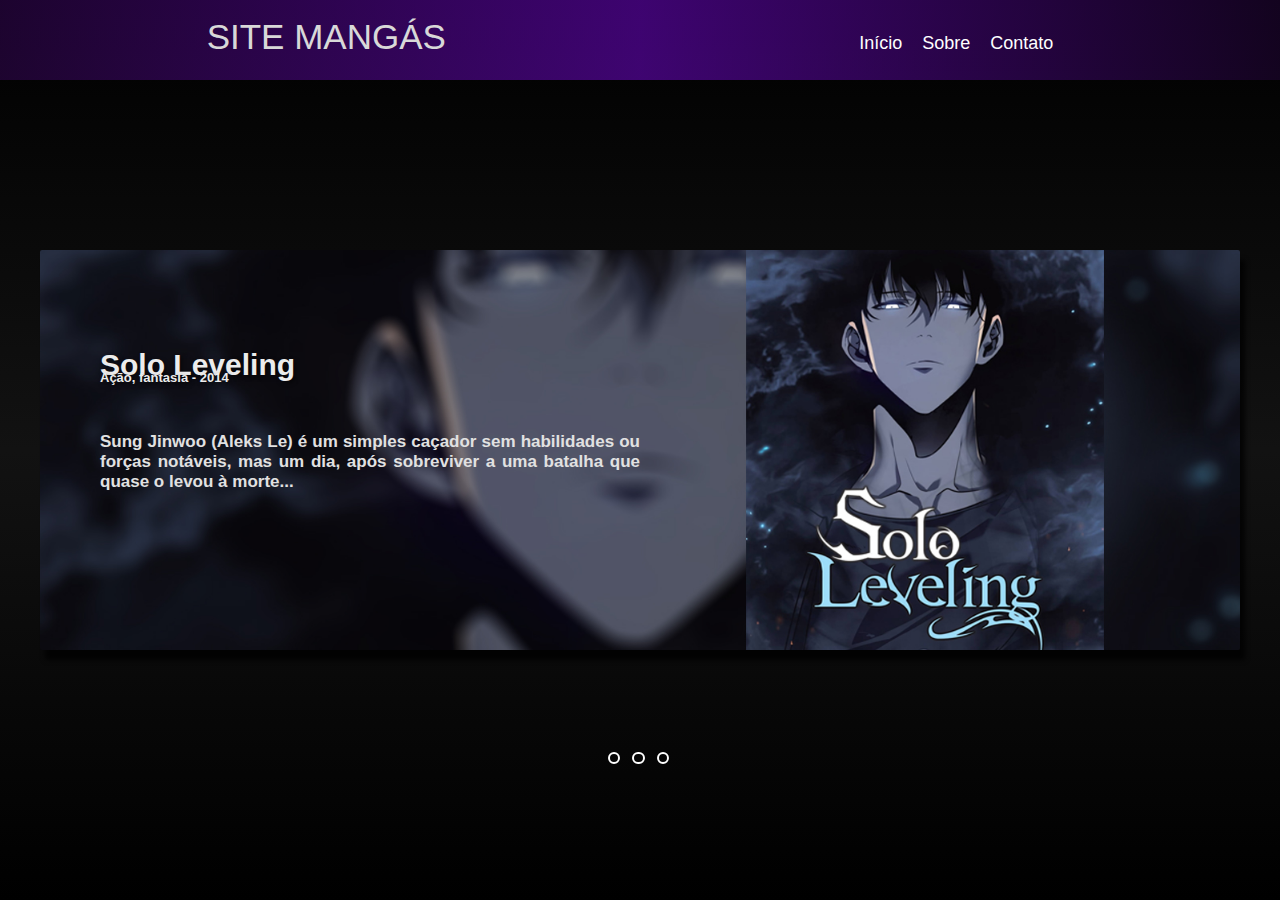
<file: index.html>
<!DOCTYPE html>
<html lang="pt-BR">

<head>
    <meta charset="UTF-8">
    <meta http-equiv="X-UA-Compatible" content="IE=edge">
    <meta name="viewport" content="width=device-width, initial-scale=1.0">

    <title>Site livros</title>

    <style>
        body {
            margin: 0;
            padding: 0;
            box-sizing: border-box;
            height: 100vh;
            width: 100vw;
            background-image: linear-gradient(Black, rgb(18, 18, 18), Black);
            font-family: 'Lucida Sans', 'Lucida Sans Regular', 'Lucida Grande', 'Lucida Sans Unicode', Geneva, Verdana, sans-serif
        }

        .content {
            height: 400px;
            width: 1200px;
            border-radius: 2px;
            overflow: hidden;
            position: absolute;
            top: 50%;
            left: 50%;
            transform: translate(-50%, -50%);
            box-shadow: 5px 10px 5px 0px rgba(0, 0, 0, 0.75);
        }

        .content .slide img {
            height: 100%;
            width: 100%;
        }

        .content .slide .text {
            position: absolute;
            top: 50%;
            left: 50%;
            transform: translate(-50%, -50%);
            color: white;
            font-size: 24px;
            font-weight: bold;
            text-align: center;
        }

        .navegation {
            display: flex;
        }

        .navigation-radio {
            position: absolute;
            bottom: 130px;
            left: 47%;
            display: flex;
        }

        .bar {
            width: 8.5px;
            height: 8.5px;
            border: 2px solid rgb(255, 255, 255);
            margin: 6px;
            border-radius: 15px;
            cursor: pointer;
            transform: .5s ease;
        }

        .bar:hover {
            background-color: #5c049c;
        }

        input {
            display: none;
        }

        .slides {
            display: flex;
            width: 500%;
            height: 100%;
        }

        .slide {
            width: 20%;
            transition: .6s;
            position: relative;
        }

        #slide1:checked~.s1 {
            margin-left: 0;
        }

        #slide2:checked~.s1 {
            margin-left: -20%;
        }

        #slide3:checked~.s1 {
            margin-left: -40%;
        }

        #slide4:checked~.s1 {
            margin-left: -60%;
        }

        #slide5:checked~.s1 {
            margin-left: -80%;
        }


        .text-overlay {
            position: absolute;
            top: 50%;
            left: 5%;
            transform: translateY(-300%);
            color: rgb(236, 236, 236);
            font-size: 30px;
            font-weight: bold;
            text-align: left;
            text-shadow: 2px 2px 4px rgba(0, 0, 0, 0.6);
        }

        .sinopse-overlay {
            position: absolute;
            top: 50%;
            left: 5%;
            width: 45%;
            transform: translateY(-30%);
            color: rgb(225, 225, 225);
            font-size: 17px;
            font-weight: bold;
            text-align: left;
            text-align: justify;
        }

        .logo {
            font-size: 35px;
            color: rgb(216, 216, 216);
            font-family: "Arial Black", sans-serif;
            line-height: 80px;
            width: 100%;
            display: flex;
            justify-content: space-around;
            white-space: nowrap;
        }

        .genero-overlay {
            position: absolute;
            top: calc(50% - 80px);
            left: 5%;
            color: rgb(236, 236, 236);
            font-size: 13px;
            font-weight: bold;
            text-align: left;
            text-shadow: 2px 2px 4px rgba(0, 0, 0, 0.6);
        }

        header {
            display: flex;
            align-items: center;
            justify-content: space-between;
            background: linear-gradient(to right, #290543b1, #5905a2b0, #190429c1);
            height: 80px;
        }

        .navigation ul {
            display: flex;
            list-style: none;
            margin: 0;
            padding: 0;
        }

        .navigation ul li {
            margin-right: 20px;
        }

        .navigation ul li a {
            text-decoration: none;
            color: #fff;
            font-size: 18px;
        }

        .navigation ul li a:hover {
            text-decoration: underline;
        }
    </style>

</head>

<body>

    <header>
        <div class="logo">
            SITE MANGÁS
            <nav class="navigation">
                <ul>
                    <li><a href="#">Início</a></li>
                    <li><a href="#">Sobre</a></li>
                    <li><a href="#">Contato</a></li>
                </ul>
            </nav>
        </div>
    </header>

    <div class="content">

        <div class="slides">

            <input class="input" type="radio" name="slide" id="slide1" checked>
            <input class="input" type="radio" name="slide" id="slide2">
            <input class="input" type="radio" name="slide" id="slide3">


            <div class="slide s1">
                <div class="text-overlay">Solo Leveling</div>

                <div class="genero-overlay">Ação, fantasia - 2014</div>

                <div class="sinopse-overlay">Sung Jinwoo (Aleks Le) é um simples caçador sem habilidades ou
                    forças notáveis, mas um dia, após sobreviver a uma batalha que quase o levou à morte...</div>

                <a href="solo-leveling.html">
                    <img src="./img/1.jpg" alt="">
                </a>

            </div>

            <div class="slide">
                <div class="text-overlay">The Beggining after the end</div>

                <div class="genero-overlay">Ação, Aventura - 2018</div>

                <div class="sinopse-overlay">O rei Gray é um governante notável com um reinado próspero, mas,
                    no entanto... a opulência e o sucesso não podem enterrar o vazio e a solidão...</div>

                <a href="the-beggining-after-the-end.html">
                    <img src="./img/2.jpg" alt="">
                </a>

            </div>

            <div class="slide">
                <div class="text-overlay">The God of High School</div>

                <div class="genero-overlay">Ação, Comédia - 2011</div>

                <div class="sinopse-overlay">Enquanto uma ilha desaparece pela metade da face do planeta,
                    uma organização misteriosa está enviando convites para cada lutador habilidoso da Terra
                    para participarem de um torneio...</div>

                <a href="the-god-of-high-school.html">
                    <img src="./img/3.jpg" alt="">
                </a>

            </div>

        </div>
    </div>

    <div class="navigation-radio">

        <label class="bar" for="slide1"></label>
        <label class="bar" for="slide2"></label>
        <label class="bar" for="slide3"></label>

    </div>


    <script src="./script.js"></script>
</body>

</html>
</file>
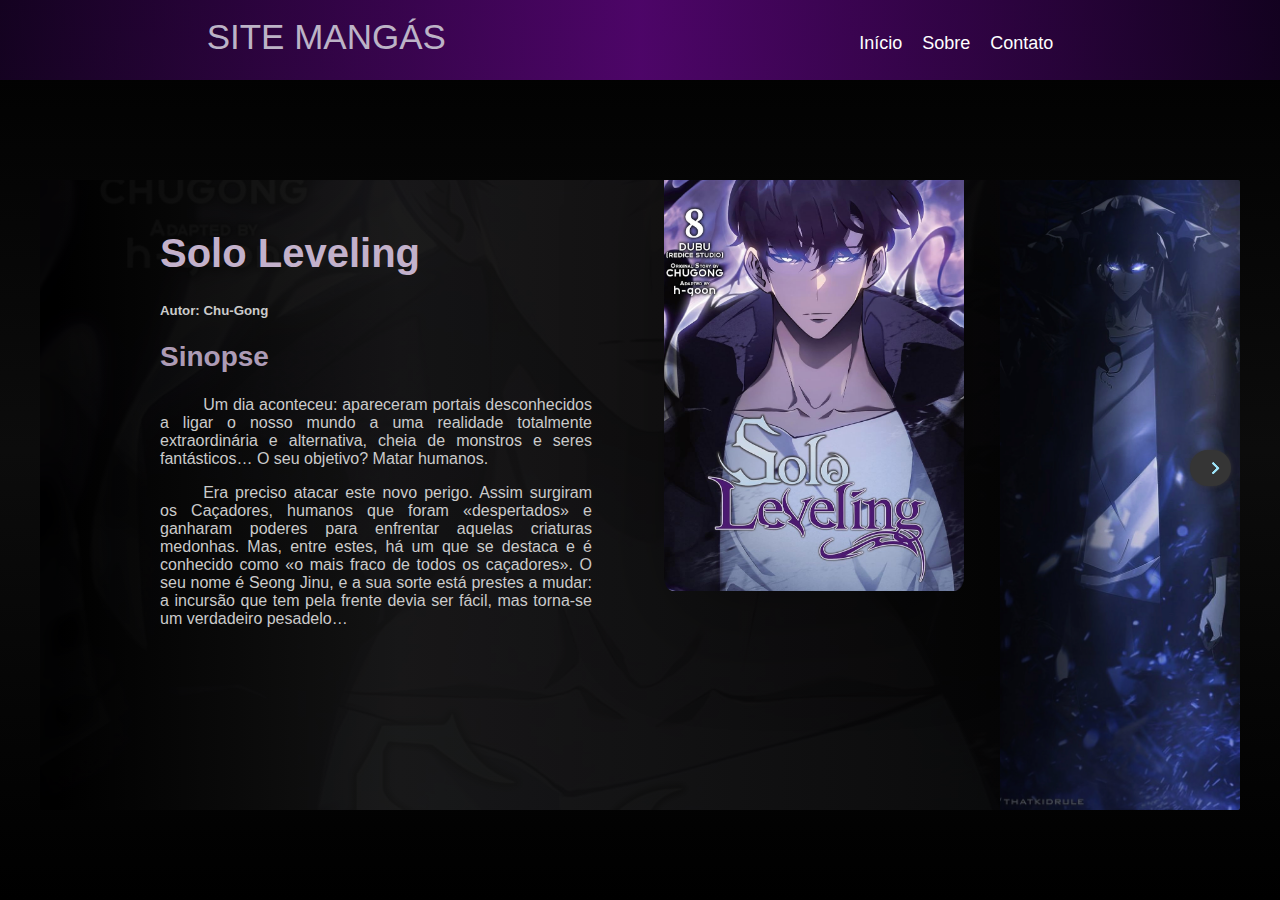
<file: solo-leveling.html>
<!DOCTYPE html>
<html lang="pt-BR">

<head>
    <meta charset="UTF-8">
    <meta http-equiv="X-UA-Compatible" content="IE=edge">
    <meta name="viewport" content="width=device-width, initial-scale=1.0">
    <link rel="stylesheet" href="css/styles1.css">

    <title>Solo Leveling</title>

</head>

<body>

    <header>
        <div class="logo">
            <a class="site-manga" href="index.html">SITE MANGÁS</a>
            <nav class="navigation">
              <ul>
                  <li><a href="#">Início</a></li>
                  <li><a href="#">Sobre</a></li>
                  <li><a href="#">Contato</a></li>
              </ul>
          </nav>
        </div>
    </header>

    <div class="content">

        <img id="imagem-fundo" src="img/Solo.jpg" alt="Background Image">
        
        <div class="informations">
            <h1>Solo Leveling</h1>
            <h5> Autor: Chu-Gong</h5>
            <h2>Sinopse</h2>
            <p>Um dia aconteceu: apareceram portais desconhecidos a ligar o nosso mundo a uma realidade totalmente extraordinária e alternativa, cheia de monstros e seres fantásticos… O seu objetivo? Matar humanos.</p>
            <p>Era preciso atacar este novo perigo. Assim surgiram os Caçadores, humanos que foram «despertados» e ganharam poderes para enfrentar aquelas criaturas medonhas. Mas, entre estes, há um que se destaca e é conhecido como «o mais fraco de todos os caçadores». O seu nome é Seong Jinu, e a sua sorte está prestes a mudar: a incursão que tem pela frente devia ser fácil, mas torna-se um verdadeiro pesadelo…</p>
        </div>

        <div class="card">

            <div class="img-box">
                <img src="img/Solo.jpg">
            </div>

            <div class="content-2">
                <h2>Solo Leveling</h2>
            </div>
        </div>

        <aside><img src="img/Solo-Banner.jpg" alt=""></aside>

    </div>
    
    <div class="btn-conteiner">
        <a href="the-beggining-after-the-end.html" class="btn-content">
          <span class="icon-arrow">
            <svg
              xmlns:xlink="http://www.w3.org/1999/xlink"
              xmlns="http://www.w3.org/2000/svg"
              version="1.1"
              viewBox="0 0 66 43"
              height="30px"
              width="30px"
            >
              <g
                fill-rule="evenodd"
                fill="none"
                stroke-width="1"
                stroke="none"
                id="arrow"
              >
                <path
                  fill="#9ee5fa"
                  d="M40.1543933,3.89485454 L43.9763149,0.139296592 C44.1708311,-0.0518420739 44.4826329,-0.0518571125 44.6771675,0.139262789 L65.6916134,20.7848311 C66.0855801,21.1718824 66.0911863,21.8050225 65.704135,22.1989893 C65.7000188,22.2031791 65.6958657,22.2073326 65.6916762,22.2114492 L44.677098,42.8607841 C44.4825957,43.0519059 44.1708242,43.0519358 43.9762853,42.8608513 L40.1545186,39.1069479 C39.9575152,38.9134427 39.9546793,38.5968729 40.1481845,38.3998695 C40.1502893,38.3977268 40.1524132,38.395603 40.1545562,38.3934985 L56.9937789,21.8567812 C57.1908028,21.6632968 57.193672,21.3467273 57.0001876,21.1497035 C56.9980647,21.1475418 56.9959223,21.1453995 56.9937605,21.1432767 L40.1545208,4.60825197 C39.9574869,4.41477773 39.9546013,4.09820839 40.1480756,3.90117456 C40.1501626,3.89904911 40.1522686,3.89694235 40.1543933,3.89485454 Z"
                  id="arrow-icon-one"
                ></path>
                <path
                  fill="#9ee5fa"
                  d="M20.1543933,3.89485454 L23.9763149,0.139296592 C24.1708311,-0.0518420739 24.4826329,-0.0518571125 24.6771675,0.139262789 L45.6916134,20.7848311 C46.0855801,21.1718824 46.0911863,21.8050225 45.704135,22.1989893 C45.7000188,22.2031791 45.6958657,22.2073326 45.6916762,22.2114492 L24.677098,42.8607841 C24.4825957,43.0519059 24.1708242,43.0519358 23.9762853,42.8608513 L20.1545186,39.1069479 C19.9575152,38.9134427 19.9546793,38.5968729 20.1481845,38.3998695 C20.1502893,38.3977268 20.1524132,38.395603 20.1545562,38.3934985 L36.9937789,21.8567812 C37.1908028,21.6632968 37.193672,21.3467273 37.0001876,21.1497035 C36.9980647,21.1475418 36.9959223,21.1453995 36.9937605,21.1432767 L20.1545208,4.60825197 C19.9574869,4.41477773 19.9546013,4.09820839 20.1480756,3.90117456 C20.1501626,3.89904911 20.1522686,3.89694235 20.1543933,3.89485454 Z"
                  id="arrow-icon-two"
                ></path>
                <path
                  fill="#9ee5fa"
                  d="M0.154393339,3.89485454 L3.97631488,0.139296592 C4.17083111,-0.0518420739 4.48263286,-0.0518571125 4.67716753,0.139262789 L25.6916134,20.7848311 C26.0855801,21.1718824 26.0911863,21.8050225 25.704135,22.1989893 C25.7000188,22.2031791 25.6958657,22.2073326 25.6916762,22.2114492 L4.67709797,42.8607841 C4.48259567,43.0519059 4.17082418,43.0519358 3.97628526,42.8608513 L0.154518591,39.1069479 C-0.0424848215,38.9134427 -0.0453206733,38.5968729 0.148184538,38.3998695 C0.150289256,38.3977268 0.152413239,38.395603 0.154556228,38.3934985 L16.9937789,21.8567812 C17.1908028,21.6632968 17.193672,21.3467273 17.0001876,21.1497035 C16.9980647,21.1475418 16.9959223,21.1453995 16.9937605,21.1432767 L0.15452076,4.60825197 C-0.0425130651,4.41477773 -0.0453986756,4.09820839 0.148075568,3.90117456 C0.150162624,3.89904911 0.152268631,3.89694235 0.154393339,3.89485454 Z"
                  id="arrow-icon-three"
                ></path>
              </g>
            </svg>
          </span>
        </a>
      </div>
      

</body>

</html>
</file>
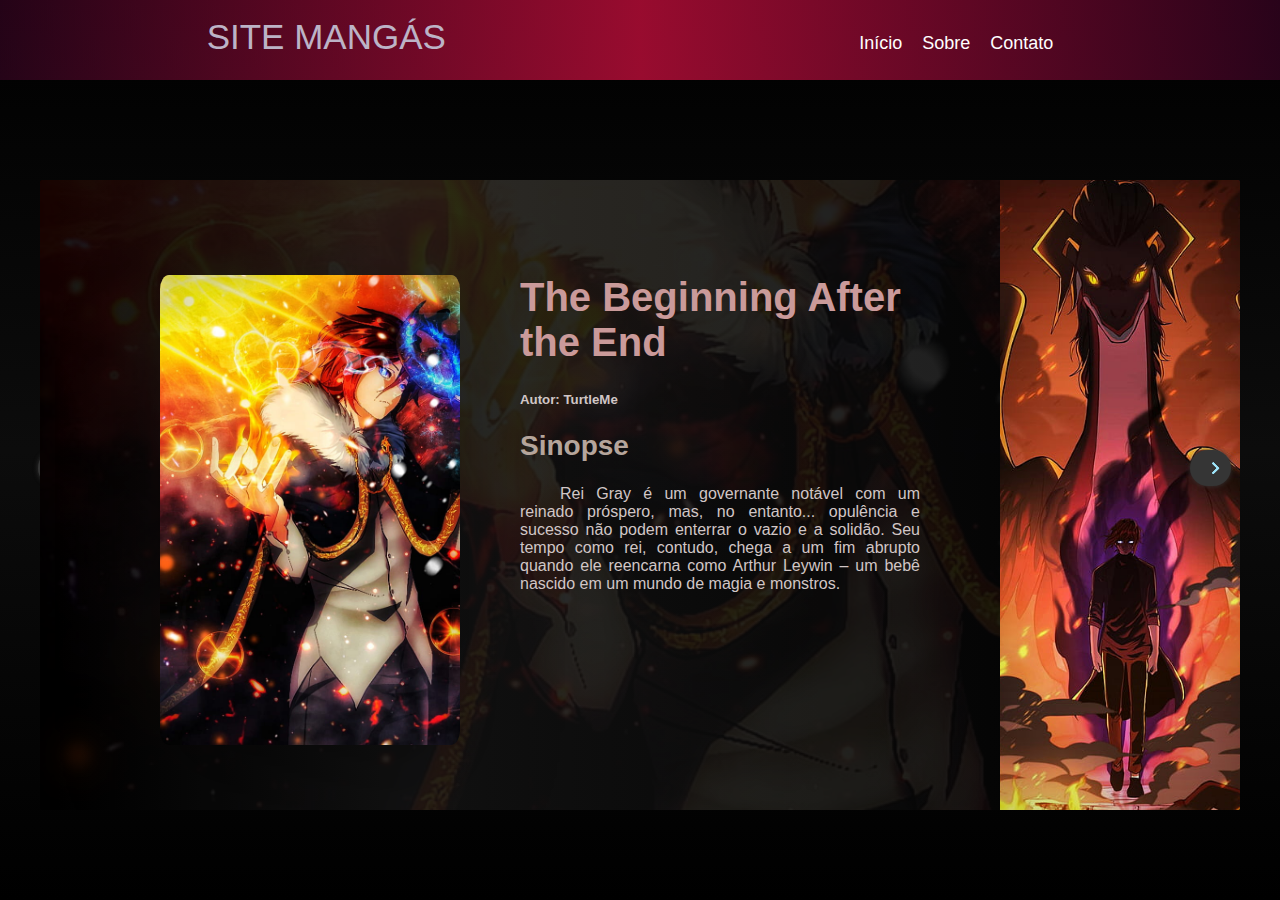
<file: the-beggining-after-the-end.html>
<!DOCTYPE html>
<html lang="pt-BR">

<head>
    <meta charset="UTF-8">
    <meta http-equiv="X-UA-Compatible" content="IE=edge">
    <meta name="viewport" content="width=device-width, initial-scale=1.0">
    <link rel="stylesheet" href="css/styles2.css">

    <title>The Beggining After the End</title>

</head>

<body>  

    <header>
        <div class="logo">
            <a class="site-manga" href="index.html">SITE MANGÁS</a>
            <nav class="navigation">
                <ul>
                    <li><a href="#">Início</a></li>
                    <li><a href="#">Sobre</a></li>
                    <li><a href="#">Contato</a></li>
                </ul>
            </nav>
        </div>
    </header>

    <div class="btn-conteiner1-left">
      <a href="solo-leveling.html" class="btn-content-left">
          <span class="icon-arrow-left">
              <svg
                  xmlns:xlink="http://www.w3.org/1999/xlink"
                  xmlns="http://www.w3.org/2000/svg"
                  version="1.1"
                  viewBox="0 0 66 43"
                  height="30px"
                  width="30px"
              >
                  <g
                      fill-rule="evenodd"
                      fill="none"
                      stroke-width="1"
                      stroke="none"
                      id="arrow-left"
                  >
                      <path
                          fill="#9ee5fa"
                          d="M25.8456067,3.89485454 L22.0236851,0.139296592 C21.8291689,-0.0518420739 21.5173671,-0.0518571125 21.3228325,0.139262789 L0.308386572,20.7848311 C-0.0855800808,21.1718824 -0.0911862695,21.8050225 0.295865025,22.1989893 C0.299981222,22.2031791 0.304134337,22.2073326 0.308323835,22.2114492 L21.322902,42.8607841 C21.5174043,43.0519059 21.8291758,43.0519358 22.0237147,42.8608513 L25.8454814,39.1069479 C26.0424848,38.9134427 26.0453207,38.5968729 25.8518155,38.3998695 C25.8497107,38.3977268 25.8475868,38.395603 25.8454438,38.3934985 L9.00622107,21.8567812 C8.80919724,21.6632968 8.80632799,21.3467273 8.99981237,21.1497035 C9.00193526,21.1475418 9.00407773,21.1453995 9.00623952,21.1432767 L25.8454792,4.60825197 C26.0425131,4.41477773 26.0453987,4.09820839 25.8519244,3.90117456 C25.8498374,3.89904911 25.8477314,3.89694235 25.8456067,3.89485454 Z"
                          id="arrow-icon-one-left"
                      ></path>
                      <path
                          fill="#9ee5fa"
                          d="M45.8456067,3.89485454 L42.0236851,0.139296592 C41.8291689,-0.0518420739 41.5173671,-0.0518571125 41.3228325,0.139262789 L20.3083866,20.7848311 C19.9144199,21.1718824 19.9088137,21.8050225 20.295865,22.1989893 C20.2999812,22.2031791 20.3041343,22.2073326 20.3083238,22.2114492 L41.322902,42.8607841 C41.5174043,43.0519059 41.8291758,43.0519358 42.0237147,42.8608513 L45.8454814,39.1069479 C46.0424848,38.9134427 46.0453207,38.5968729 45.8518155,38.3998695 C45.8497107,38.3977268 45.8475868,38.395603 45.8454438,38.3934985 L29.0062211,21.8567812 C28.8091972,21.6632968 28.806328,21.3467273 28.9998124,21.1497035 C29.0019353,21.1475418 29.0040777,21.1453995 29.0062395,21.1432767 L45.8454792,4.60825197 C46.0425131,4.41477773 46.0453987,4.09820839 45.8519244,3.90117456 C45.8498374,3.89904911 45.8477314,3.89694235 45.8456067,3.89485454 Z"
                          id="arrow-icon-two-left"
                      ></path>
                      <path
                          fill="#9ee5fa"
                          d="M65.8456067,3.89485454 L62.0236851,0.139296592 C61.8291689,-0.0518420739 61.5173671,-0.0518571125 61.3228325,0.139262789 L40.3083866,20.7848311 C39.9144199,21.1718824 39.9088137,21.8050225 40.295865,22.1989893 C40.2999812,22.2031791 40.3041343,22.2073326 40.3083238,22.2114492 L61.322902,42.8607841 C61.5174043,43.0519059 61.8291758,43.0519358 62.0237147,42.8608513 L65.8454814,39.1069479 C66.0424848,38.9134427 66.0453207,38.5968729 65.8518155,38.3998695 C65.8497107,38.3977268 65.8475868,38.395603 65.8454438,38.3934985 L49.0062211,21.8567812 C48.8091972,21.6632968 48.806328,21.3467273 48.9998124,21.1497035 C49.0019353,21.1475418 49.0040777,21.1453995 49.0062395,21.1432767 L65.8454792,4.60825197 C66.0425131,4.41477773 66.0453987,4.
                          09820839 65.8519244,3.90117456 C65.8498374,3.89904911 65.8477314,3.89694235 65.8456067,3.89485454 Z"
                          id="arrow-icon-three-left"
                      ></path>
                  </g>
              </svg>
          </span>
      </a>
  </div>   

    <div class="content">
        <img id="imagem-fundo" src="img/the-beggining.jpg" alt="Background Image">

        <div class="card">
            <div class="img-box">
                <img src="img/the-beggining.jpg" alt="Card Image">
            </div>
            <div class="content-2">
                <h2>The Beginning After the End</h2>
            </div>
        </div>

        <div class="informations">
            <h1>The Beginning After <br> the End</h1>
            <h5>Autor: TurtleMe</h5>
            <h2>Sinopse</h2>
            <p>Rei Gray é um governante notável com um reinado próspero, mas, no entanto... opulência e sucesso não podem enterrar o vazio e a solidão. Seu tempo como rei, contudo, chega a um fim abrupto quando ele reencarna como Arthur Leywin – um bebê nascido em um mundo de magia e monstros.</p>
        </div>

        <aside>
            <img src="img/the-beggining-banner.jpg" alt="Aside Image">
        </aside>
    </div>

    <div class="btn-conteiner">
        <a href="the-god-of-high-school.html" class="btn-content">
          <span class="icon-arrow">
            <svg
              xmlns:xlink="http://www.w3.org/1999/xlink"
              xmlns="http://www.w3.org/2000/svg"
              version="1.1"
              viewBox="0 0 66 43"
              height="30px"
              width="30px"
            >
              <g
                fill-rule="evenodd"
                fill="none"
                stroke-width="1"
                stroke="none"
                id="arrow"
              >
                <path
                  fill="#9ee5fa"
                  d="M40.1543933,3.89485454 L43.9763149,0.139296592 C44.1708311,-0.0518420739 44.4826329,-0.0518571125 44.6771675,0.139262789 L65.6916134,20.7848311 C66.0855801,21.1718824 66.0911863,21.8050225 65.704135,22.1989893 C65.7000188,22.2031791 65.6958657,22.2073326 65.6916762,22.2114492 L44.677098,42.8607841 C44.4825957,43.0519059 44.1708242,43.0519358 43.9762853,42.8608513 L40.1545186,39.1069479 C39.9575152,38.9134427 39.9546793,38.5968729 40.1481845,38.3998695 C40.1502893,38.3977268 40.1524132,38.395603 40.1545562,38.3934985 L56.9937789,21.8567812 C57.1908028,21.6632968 57.193672,21.3467273 57.0001876,21.1497035 C56.9980647,21.1475418 56.9959223,21.1453995 56.9937605,21.1432767 L40.1545208,4.60825197 C39.9574869,4.41477773 39.9546013,4.09820839 40.1480756,3.90117456 C40.1501626,3.89904911 40.1522686,3.89694235 40.1543933,3.89485454 Z"
                  id="arrow-icon-one"
                ></path>
                <path
                  fill="#9ee5fa"
                  d="M20.1543933,3.89485454 L23.9763149,0.139296592 C24.1708311,-0.0518420739 24.4826329,-0.0518571125 24.6771675,0.139262789 L45.6916134,20.7848311 C46.0855801,21.1718824 46.0911863,21.8050225 45.704135,22.1989893 C45.7000188,22.2031791 45.6958657,22.2073326 45.6916762,22.2114492 L24.677098,42.8607841 C24.4825957,43.0519059 24.1708242,43.0519358 23.9762853,42.8608513 L20.1545186,39.1069479 C19.9575152,38.9134427 19.9546793,38.5968729 20.1481845,38.3998695 C20.1502893,38.3977268 20.1524132,38.395603 20.1545562,38.3934985 L36.9937789,21.8567812 C37.1908028,21.6632968 37.193672,21.3467273 37.0001876,21.1497035 C36.9980647,21.1475418 36.9959223,21.1453995 36.9937605,21.1432767 L20.1545208,4.60825197 C19.9574869,4.41477773 19.9546013,4.09820839 20.1480756,3.90117456 C20.1501626,3.89904911 20.1522686,3.89694235 20.1543933,3.89485454 Z"
                  id="arrow-icon-two"
                ></path>
                <path
                  fill="#9ee5fa"
                  d="M0.154393339,3.89485454 L3.97631488,0.139296592 C4.17083111,-0.0518420739 4.48263286,-0.0518571125 4.67716753,0.139262789 L25.6916134,20.7848311 C26.0855801,21.1718824 26.0911863,21.8050225 25.704135,22.1989893 C25.7000188,22.2031791 25.6958657,22.2073326 25.6916762,22.2114492 L4.67709797,42.8607841 C4.48259567,43.0519059 4.17082418,43.0519358 3.97628526,42.8608513 L0.154518591,39.1069479 C-0.0424848215,38.9134427 -0.0453206733,38.5968729 0.148184538,38.3998695 C0.150289256,38.3977268 0.152413239,38.395603 0.154556228,38.3934985 L16.9937789,21.8567812 C17.1908028,21.6632968 17.193672,21.3467273 17.0001876,21.1497035 C16.9980647,21.1475418 16.9959223,21.1453995 16.9937605,21.1432767 L0.15452076,4.60825197 C-0.0425130651,4.41477773 -0.0453986756,4.09820839 0.148075568,3.90117456 C0.150162624,3.89904911 0.152268631,3.89694235 0.154393339,3.89485454 Z"
                  id="arrow-icon-three"
                ></path>
              </g>
            </svg>
          </span>
        </a>
      </div>
      
</body>

</html>
</file>
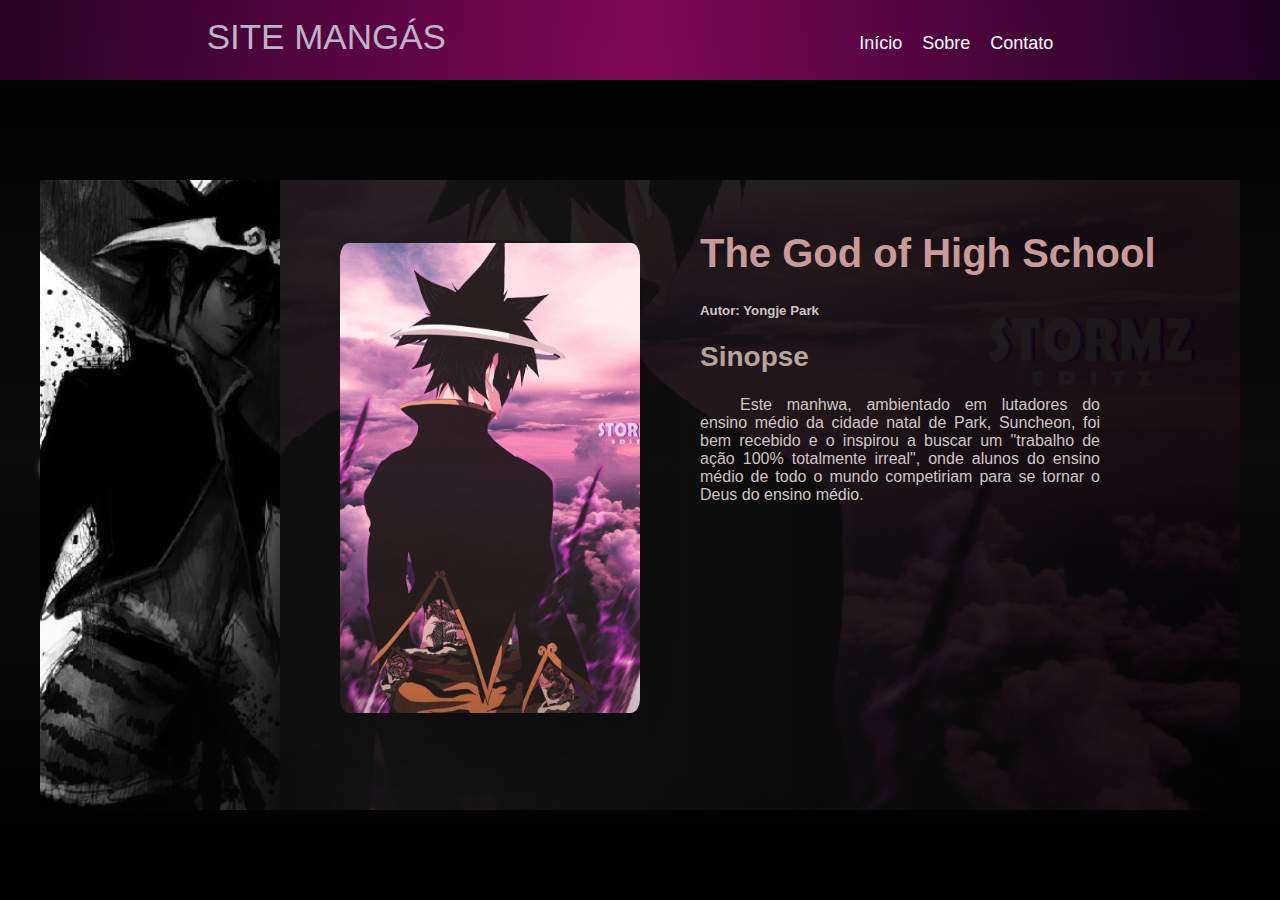
<file: the-god-of-high-school.html>
<!DOCTYPE html>
<html lang="pt-BR">

<head>
    <meta charset="UTF-8">
    <meta http-equiv="X-UA-Compatible" content="IE=edge">
    <meta name="viewport" content="width=device-width, initial-scale=1.0">
    <link rel="stylesheet" href="css/styles3.css">

    <title>The God of High School</title>

</head>

<body>

    <header>
        <div class="logo">
            <a class="site-manga" href="index.html">SITE MANGÁS</a>
            <nav class="navigation">
              <ul>
                  <li><a href="#">Início</a></li>
                  <li><a href="#">Sobre</a></li>
                  <li><a href="#">Contato</a></li>
              </ul>
          </nav>
        </div>
    </header>

    <div class="btn-conteiner1-left">
      <a href="the-beggining-after-the-end.html" class="btn-content-left">
          <span class="icon-arrow-left">
              <svg
                  xmlns:xlink="http://www.w3.org/1999/xlink"
                  xmlns="http://www.w3.org/2000/svg"
                  version="1.1"
                  viewBox="0 0 66 43"
                  height="30px"
                  width="30px"
              >
                  <g
                      fill-rule="evenodd"
                      fill="none"
                      stroke-width="1"
                      stroke="none"
                      id="arrow-left"
                  >
                      <path
                          fill="#9ee5fa"
                          d="M25.8456067,3.89485454 L22.0236851,0.139296592 C21.8291689,-0.0518420739 21.5173671,-0.0518571125 21.3228325,0.139262789 L0.308386572,20.7848311 C-0.0855800808,21.1718824 -0.0911862695,21.8050225 0.295865025,22.1989893 C0.299981222,22.2031791 0.304134337,22.2073326 0.308323835,22.2114492 L21.322902,42.8607841 C21.5174043,43.0519059 21.8291758,43.0519358 22.0237147,42.8608513 L25.8454814,39.1069479 C26.0424848,38.9134427 26.0453207,38.5968729 25.8518155,38.3998695 C25.8497107,38.3977268 25.8475868,38.395603 25.8454438,38.3934985 L9.00622107,21.8567812 C8.80919724,21.6632968 8.80632799,21.3467273 8.99981237,21.1497035 C9.00193526,21.1475418 9.00407773,21.1453995 9.00623952,21.1432767 L25.8454792,4.60825197 C26.0425131,4.41477773 26.0453987,4.09820839 25.8519244,3.90117456 C25.8498374,3.89904911 25.8477314,3.89694235 25.8456067,3.89485454 Z"
                          id="arrow-icon-one-left"
                      ></path>
                      <path
                          fill="#9ee5fa"
                          d="M45.8456067,3.89485454 L42.0236851,0.139296592 C41.8291689,-0.0518420739 41.5173671,-0.0518571125 41.3228325,0.139262789 L20.3083866,20.7848311 C19.9144199,21.1718824 19.9088137,21.8050225 20.295865,22.1989893 C20.2999812,22.2031791 20.3041343,22.2073326 20.3083238,22.2114492 L41.322902,42.8607841 C41.5174043,43.0519059 41.8291758,43.0519358 42.0237147,42.8608513 L45.8454814,39.1069479 C46.0424848,38.9134427 46.0453207,38.5968729 45.8518155,38.3998695 C45.8497107,38.3977268 45.8475868,38.395603 45.8454438,38.3934985 L29.0062211,21.8567812 C28.8091972,21.6632968 28.806328,21.3467273 28.9998124,21.1497035 C29.0019353,21.1475418 29.0040777,21.1453995 29.0062395,21.1432767 L45.8454792,4.60825197 C46.0425131,4.41477773 46.0453987,4.09820839 45.8519244,3.90117456 C45.8498374,3.89904911 45.8477314,3.89694235 45.8456067,3.89485454 Z"
                          id="arrow-icon-two-left"
                      ></path>
                      <path
                          fill="#9ee5fa"
                          d="M65.8456067,3.89485454 L62.0236851,0.139296592 C61.8291689,-0.0518420739 61.5173671,-0.0518571125 61.3228325,0.139262789 L40.3083866,20.7848311 C39.9144199,21.1718824 39.9088137,21.8050225 40.295865,22.1989893 C40.2999812,22.2031791 40.3041343,22.2073326 40.3083238,22.2114492 L61.322902,42.8607841 C61.5174043,43.0519059 61.8291758,43.0519358 62.0237147,42.8608513 L65.8454814,39.1069479 C66.0424848,38.9134427 66.0453207,38.5968729 65.8518155,38.3998695 C65.8497107,38.3977268 65.8475868,38.395603 65.8454438,38.3934985 L49.0062211,21.8567812 C48.8091972,21.6632968 48.806328,21.3467273 48.9998124,21.1497035 C49.0019353,21.1475418 49.0040777,21.1453995 49.0062395,21.1432767 L65.8454792,4.60825197 C66.0425131,4.41477773 66.0453987,4.
                          09820839 65.8519244,3.90117456 C65.8498374,3.89904911 65.8477314,3.89694235 65.8456067,3.89485454 Z"
                          id="arrow-icon-three-left"
                      ></path>
                  </g>
              </svg>
          </span>
      </a>
  </div> 

    <div class="content">
        <img id="imagem-fundo" src="img/the-god.jpg" alt="Background Image">
        
        <aside>
            <img src="img/the-god-banner.jpg" alt="Aside Image">
        </aside>

        <div class="informations">
            <h1>The God of High School</h1>
            <h5>Autor: Yongje Park</h5>
            <h2>Sinopse</h2>
            <p>Este manhwa, ambientado em lutadores do ensino médio da cidade natal de Park, Suncheon, foi bem recebido e o inspirou a buscar um "trabalho de ação 100% totalmente irreal", onde alunos do ensino médio de todo o mundo competiriam para se tornar o Deus do ensino médio.</p>
        </div>

        <div class="card">
            <div class="img-box">
                <img src="img/the-god.jpg" alt="Card Image">
            </div>
            <div class="content-2">
                <h2>The God of High School</h2>
            </div>
        </div>

    </div>

</body>

</html>
</file>
<file: css/styles1.css>
body {
    margin: 0;
    padding: 0;
    box-sizing: border-box;
    height: 100vh;
    width: 100vw;
    background-image: linear-gradient(Black, rgb(12, 12, 12), Black);
    font-family: 'Lucida Sans', 'Lucida Sans Regular', 'Lucida Grande', 'Lucida Sans Unicode', Geneva, Verdana, sans-serif
}

.content {
    height: 630px;
    width: 1200px;
    border-radius: 2px;
    overflow: hidden;
    position: absolute;
    top: 55%;
    left: 50%;
    transform: translate(-50%, -50%);
    background-image: linear-gradient(to right, black, rgb(20, 20, 20) 30%, black);
    overflow: hidden;
}

#imagem-fundo {
    position: absolute;
    top: 0;
    left: 0;
    width: 100%;
    height: 100%;
    object-fit: cover;
    z-index: -1;
    opacity: 3%;
}

aside {
    background-image: linear-gradient(to right, rgb(28, 28, 28), rgb(43, 43, 43) 50%, rgb(31, 31, 31));
    position: fixed;
    top: 0;
    right: 0;
    height: 100%;
    width: 20%;
}

aside img {
    width: 100%;
    height: 100%;
    object-fit: cover; 
}


.logo {
    font-size: 35px;
    color: rgb(216, 216, 216);
    font-family: "Arial Black", sans-serif;
    line-height: 80px;
    width: 100%;
    display: flex;
    justify-content: space-around;
    white-space: nowrap;
}

.genero-overlay {
    position: absolute;
    top: calc(50% - 80px);
    left: 5%;
    color: rgb(236, 236, 236);
    font-size: 13px;
    font-weight: bold;
    text-align: left;
    text-shadow: 2px 2px 4px rgba(0, 0, 0, 0.6);
}

header {
    display: flex;
    align-items: center;
    justify-content: space-between;
    background: linear-gradient(to right, #1d032fb1, #5c067cd5, #19022ac1);
    height: 80px;
}

.site-manga {
    text-decoration: none;
    color: rgb(188, 179, 198);
}


.navigation ul {
    display: flex;
    list-style: none;
    margin: 0;
    padding: 0;
}

.navigation ul li {
    margin-right: 20px;
}

.navigation ul li a {
    text-decoration: none;
    color: #fff;
    font-size: 18px;
}

.navigation ul li a:hover {
    text-decoration: underline;
}

.informations{
    padding-left: 10%;
    padding-top: 2%;
}

h5 ,p {
    color: rgb(203, 203, 203);
    text-align: justify;
}

h1 {
    font-size: 40px;
    color: rgb(195, 177, 203);
}

h2 {
    font-size: 28px;
    color: rgb(173, 155, 181);
}

p {
    width: 40%;
    text-indent: 10%;
    font-size: 16px;
}

.card {
    display: flex;
    justify-content: center;
    width: 300px;
    height: 470px;
    position: relative;
    background-color: transparent;
    border-radius: 3%;
    bottom: 83%;
    left: 52%;
    box-shadow: 0px 35px 100px rgba(0, 0, 0, 0.30);
    overflow: hidden; 
}

.card .img-box {
    position: relative; 
    width: 300px;
    height: auto;
}

.card .img-box img {
    width: 100%;
    height: 100%;
    object-fit: cover;
}

.content-2 {
    display: none; 
    position: absolute;
    bottom: 0;
    left: 0;
    width: 100%;
    padding: 20px;
    text-align: center;
    background: rgba(0, 0, 0, 0.7);
    color: #fff;
    transition: 0.5s;
}

.card:hover .content-2 {
    display: block;
}

.content-2 h2 {
    text-align: center;
}

.btn-conteiner {
    display: flex;
    justify-content: center;
    --color-text: #9ee5fa;
    --color-background: #353535;
    --color-outline: #9ee4fa;
    --color-shadow: #00000080;
    position: absolute;
    left: 93%;
    top: 50%;
  }
  
  .btn-content {
    display: flex;
    align-items: center;
    padding: 0px 3px;
    text-decoration: none;
    font-family: "Poppins", sans-serif;
    font-size: 25px;
    color: var(--color-text);
    background: var(--color-background);
    transition: 1s;
    border-radius: 100px;
    box-shadow: 0 0 0.2em 0 var(--color-background);
  }
  
  .btn-content:hover,
  .btn-content:focus {
    transition: 0.5s;
    -webkit-animation: btn-content 1s;
    animation: btn-content 1s;
    outline: 0.1em solid transparent;
    outline-offset: 0.2em;
    box-shadow: 0 0 0.4em 0 var(--color-background);
  }
  
  .btn-content .icon-arrow {
    transition: 0.5s;
    margin-right: 0px;
    transform: scale(0.6);
  }
  
  .btn-content:hover .icon-arrow {
    transition: 0.5s;
    margin-right: 25px;
  }
  
  .icon-arrow {
    width: 20px;
    margin-left: 15px;
    position: relative;
    top: 6%;
  }
  
  /* SVG */
  #arrow-icon-one {
    transition: 0.4s;
    transform: translateX(-60%);
  }
  
  #arrow-icon-two {
    transition: 0.5s;
    transform: translateX(-30%);
  }
  
  .btn-content:hover #arrow-icon-three {
    animation: color_anim 1s infinite 0.2s;
  }
  
  .btn-content:hover #arrow-icon-one {
    transform: translateX(0%);
    animation: color_anim 1s infinite 0.6s;
  }
  
  .btn-content:hover #arrow-icon-two {
    transform: translateX(0%);
    animation: color_anim 1s infinite 0.4s;
  }
  
  /* SVG animations */
  @keyframes color_anim {
    0% {
      fill: white;
    }
  
    50% {
      fill: var(--color-background);
    }
  
    100% {
      fill: #9ee5fa;
    }
  }
  
  /* Button animations */
  @-webkit-keyframes btn-content {
    0% {
      outline: 0.2em solid var(--color-background);
      outline-offset: 0;
    }
  }
  
  @keyframes btn-content {
    0% {
      outline: 0.2em solid var(--color-background);
      outline-offset: 0;
    }
  }
</file>
<file: css/styles2.css>
body {
    margin: 0;
    padding: 0;
    box-sizing: border-box;
    height: 100vh;
    width: 100vw;
    background-image: linear-gradient(Black, rgb(12, 12, 12), Black);
    font-family: 'Lucida Sans', 'Lucida Sans Regular', 'Lucida Grande', 'Lucida Sans Unicode', Geneva, Verdana, sans-serif
}

.site-manga {
    text-decoration: none;
    color: rgb(188, 179, 198);
}

.content {
    height: 630px;
    width: 1200px;
    border-radius: 2px;
    overflow: hidden;
    position: absolute;
    top: 55%;
    left: 50%;
    transform: translate(-50%, -50%);
    background-image: linear-gradient(to right, black, rgb(20, 20, 20) 30%, black);
    overflow: hidden;
}

#imagem-fundo {
    position: absolute;
    top: 0;
    left: 0;
    width: 100%;
    height: 100%;
    object-fit: cover;
    z-index: -1;
    opacity: 10%;
}

aside {
    background-image: linear-gradient(to right, rgb(28, 28, 28), rgb(43, 43, 43) 50%, rgb(31, 31, 31));
    position: fixed;
    top: 0;
    right: 0;
    height: 100%;
    width: 20%;
}

aside img {
    width: 100%;
    height: 100%;
    object-fit: cover; 
}


.logo {
    font-size: 35px;
    color: rgb(216, 216, 216);
    font-family: "Arial Black", sans-serif;
    line-height: 80px;
    width: 100%;
    display: flex;
    justify-content: space-around;
    white-space: nowrap;
}

.genero-overlay {
    position: absolute;
    top: calc(50% - 80px);
    left: 5%;
    color: rgb(236, 236, 236);
    font-size: 13px;
    font-weight: bold;
    text-align: left;
    text-shadow: 2px 2px 4px rgba(0, 0, 0, 0.6);
}

header {
    display: flex;
    align-items: center;
    justify-content: space-between;
    background: linear-gradient(to right, #44062b88, #bd0e3acd, #360422c1);
    height: 80px;
}

.navigation ul {
    display: flex;
    list-style: none;
    margin: 0;
    padding: 0;
}

.navigation ul li {
    margin-right: 20px;
}

.navigation ul li a {
    text-decoration: none;
    color: #fff;
    font-size: 18px;
}

.navigation ul li a:hover {
    text-decoration: underline;
}

.informations{
    padding-left: 10%;
    padding-top: 2%;
    position: absolute;
    top: 7%;
    left: 30%;
    width: 1000px;
}

h5 ,p {
    color: rgb(209, 198, 198);
    text-align: justify;
}

h1 {
    font-size: 40px;
    color: rgb(202, 154, 154);
}

h2 {
    font-size: 28px;
    color: rgb(181, 165, 155);
}

p {
    width: 40%; 
    text-indent: 10%;
    font-size: 16px;
}

.card {
    display: flex;
    justify-content: center;
    width: 300px;
    height: 470px;
    position: relative;
    background-color: transparent;
    border-radius: 3%;
    top: 15%;
    left: 10%;
    box-shadow: 0px 35px 100px rgba(0, 0, 0, 0.30);
    overflow: hidden; 
}

.card .img-box {
    position: relative; 
    width: 300px;
    height: auto;
}

.card .img-box img {
    width: 100%;
    height: 100%;
    object-fit: cover;
}

.content-2 {
    display: none; 
    position: absolute;
    bottom: 0;
    left: 0;
    width: 100%;
    padding: 7px;
    text-align: center;
    background: rgba(0, 0, 0, 0.7);
    color: #fff;
    transition: 0.5s;
}

.card:hover .content-2 {
    display: block;
}

.content-2 h2 {
    text-align: center;
}

.btn-conteiner {
    display: flex;
    justify-content: center;
    --color-text: #9ee5fa;
    --color-background: #353535;
    --color-outline: #9ee5fa80;
    --color-shadow: #00000080;
    position: absolute;
    left: 93%;
    top: 50%;
  }
  
  .btn-content {
    display: flex;
    align-items: center;
    padding: 0px 3px;
    text-decoration: none;
    font-family: "Poppins", sans-serif;
    font-size: 25px;
    color: var(--color-text);
    background: var(--color-background);
    transition: 1s;
    border-radius: 100px;
    box-shadow: 0 0 0.2em 0 var(--color-background);
  }
  
  .btn-content:hover,
  .btn-content:focus {
    transition: 0.5s;
    -webkit-animation: btn-content 1s;
    animation: btn-content 1s;
    outline: 0.1em solid transparent;
    outline-offset: 0.2em;
    box-shadow: 0 0 0.4em 0 var(--color-background);
  }
  
  .btn-content .icon-arrow {
    transition: 0.5s;
    margin-right: 0px;
    transform: scale(0.6);
  }
  
  .btn-content:hover .icon-arrow {
    transition: 0.5s;
    margin-right: 25px;
  }
  
  .icon-arrow {
    width: 20px;
    margin-left: 15px;
    position: relative;
    top: 6%;
  }
  
  /* SVG */
  #arrow-icon-one {
    transition: 0.4s;
    transform: translateX(-60%);
  }
  
  #arrow-icon-two {
    transition: 0.5s;
    transform: translateX(-30%);
  }
  
  .btn-content:hover #arrow-icon-three {
    animation: color_anim 1s infinite 0.2s;
  }
  
  .btn-content:hover #arrow-icon-one {
    transform: translateX(0%);
    animation: color_anim 1s infinite 0.6s;
  }
  
  .btn-content:hover #arrow-icon-two {
    transform: translateX(0%);
    animation: color_anim 1s infinite 0.4s;
  }
  
  /* SVG animations */
  @keyframes color_anim {
    0% {
      fill: white;
    }
  
    50% {
      fill: var(--color-background);
    }
  
    100% {
      fill: #9ee5fa;
    }
  }
  
  /* Button animations */
  @-webkit-keyframes btn-content {
    0% {
      outline: 0.2em solid var(--color-background);
      outline-offset: 0;
    }
  }
  
  @keyframes btn-content {
    0% {
      outline: 0.2em solid var(--color-background);
      outline-offset: 0;
    }
  }

/*---------------------------------------------------------------*/

.btn-conteiner1-left {
  display: flex;
  justify-content: center;
  --color-text: #9ee5fa;
  --color-background: #353535;
  --color-outline: #9ee5fa80;
  --color-shadow: #00000080;
  position: absolute;
  left: 3%;
  top: 50%;
}

.btn-content-left {
  display: flex;
  align-items: center;
  padding: 0px 5px;
  text-decoration: none;
  font-family: "Poppins", sans-serif;
  font-size: 25px;
  color: var(--color-text);
  background: var(--color-background);
  transition: 1s;
  border-radius: 100px;
  box-shadow: 0 0 0.2em 0 var(--color-background);
}

.btn-content-left:hover,
.btn-content-left:focus {
  transition: 0.5s;
  -webkit-animation: btn-content-left 1s;
  animation: btn-content-left 1s;
  outline: 0.1em solid transparent;
  outline-offset: 0.2em;
  box-shadow: 0 0 0.4em 0 var(--color-background);
}

.btn-content-left .icon-arrow-left {
  transition: 0.5s;
  margin-left: 0px;
  transform: scale(0.6);
}

.btn-content-left:hover .icon-arrow-left {
  transition: 0.5s;
  margin-right: 20px;
}

.icon-arrow-left {
  width: 20px;
  margin-right: 15px;
  position: relative;
  top: 6%;
}

/* SVG */
#arrow-icon-one-left {
  transition: 0.4s;
  transform: translateX(60%);
}

#arrow-icon-two-left {
  transition: 0.5s;
  transform: translateX(30%);
}

.btn-content-left:hover #arrow-icon-three-left {
  animation: color_anim-left 1s infinite 0.2s;
}

.btn-content-left:hover #arrow-icon-one-left {
  transform: translateX(0%);
  animation: color_anim-left 1s infinite 0.6s;
}

.btn-content-left:hover #arrow-icon-two-left {
  transform: translateX(0%);
  animation: color_anim-left 1s infinite 0.4s;
}

/* SVG animations */
@keyframes color_anim-left {
  0% {
      fill: white;
  }
  50% {
      fill: var(--color-background);
  }
  100% {
      fill: #9ee5fa;
  }
}

/* Button animations */
@-webkit-keyframes btn-content-left {
  0% {
      outline: 0.2em solid var(--color-background);
      outline-offset: 0;
  }
}

@keyframes btn-content-left {
  0% {
      outline: 0.2em solid var(--color-background);
      outline-offset: 0;
  }
}
</file>
<file: css/styles3.css>
body {
    margin: 0;
    padding: 0;
    box-sizing: border-box;
    height: 100vh;
    width: 100vw;
    background-image: linear-gradient(Black, rgb(12, 12, 12), Black);
    font-family: 'Lucida Sans', 'Lucida Sans Regular', 'Lucida Grande', 'Lucida Sans Unicode', Geneva, Verdana, sans-serif
}

.site-manga {
    text-decoration: none;
    color: rgb(188, 179, 198);
}

.content {
    height: 630px;
    width: 1200px;
    border-radius: 2px;
    overflow: hidden;
    position: absolute;
    top: 55%;
    left: 50%;
    transform: translate(-50%, -50%);
    background-image: linear-gradient(to right, black, rgb(20, 20, 20) 30%, black);
    overflow: hidden;
}

#imagem-fundo {
    position: absolute;
    top: 0;
    left: 0;
    width: 100%;
    height: 100%;
    object-fit: cover;
    z-index: -1;
    opacity: 10%;
}

aside {
    background-image: linear-gradient(to right, rgb(28, 28, 28), rgb(43, 43, 43) 50%, rgb(31, 31, 31));
    position: fixed;
    top: 0;
    left: 0;
    height: 100%;
    width: 20%;
}

aside img {
    width: 100%;
    height: 100%;
    object-fit: cover; 
}

.logo {
    font-size: 35px;
    color: rgb(216, 216, 216);
    font-family: "Arial Black", sans-serif;
    line-height: 80px;
    width: 100%;
    display: flex;
    justify-content: space-around;
    white-space: nowrap;
}

.genero-overlay {
    position: absolute;
    top: calc(50% - 80px);
    left: 5%;
    color: rgb(236, 236, 236);
    font-size: 13px;
    font-weight: bold;
    text-align: left;
    text-shadow: 2px 2px 4px rgba(0, 0, 0, 0.6);
}

header {
    display: flex;
    align-items: center;
    justify-content: space-between;
    background: linear-gradient(to right, #34042fc2, #b60a7fb0, #26032cc1);
    height: 80px;
}

.navigation ul {
    display: flex;
    list-style: none;
    margin: 0;
    padding: 0;
}

.navigation ul li {
    margin-right: 20px;
}

.navigation ul li a {
    text-decoration: none;
    color: #fff;
    font-size: 18px;
}

.navigation ul li a:hover {
    text-decoration: underline;
}

.informations{
    padding-left: 10%;
    padding-top: 2%;
    position: absolute;
    left: 45%;
    width: 1000px;
}

h5 ,p {
    color: rgb(209, 198, 198);
    text-align: justify;
}

h1 {
    font-size: 40px;
    color: rgb(202, 154, 154);
}

h2 {
    font-size: 28px;
    color: rgb(181, 165, 155);
}

p {
    width: 40%; 
    text-indent: 10%;
    font-size: 16px;
}

.card {
    display: flex;
    justify-content: center;
    width: 300px;
    height: 470px;
    position: relative;
    background-color: transparent;
    border-radius: 3%;
    top: 10%;
    left: 25%;
    box-shadow: 0px 35px 100px rgba(0, 0, 0, 0.30);
    overflow: hidden; 
}

.card .img-box {
    position: relative; 
    width: 300px;
    height: auto;
}

.card .img-box img {
    width: 100%;
    height: 100%;
    object-fit: cover;
}

.content-2 {
    display: none; 
    position: absolute;
    bottom: 0;
    left: 0;
    width: 100%;
    padding: 7px;
    text-align: center;
    background: rgba(0, 0, 0, 0.7);
    color: #fff;
    transition: 0.5s;
}

.card:hover .content-2 {
    display: block;
}

.content-2 h2 {
    text-align: center;
}

.btn-conteiner {
    display: flex;
    justify-content: center;
    --color-text: #9ee5fa;
    --color-background: #353535;
    --color-outline: #9ee5fa80;
    --color-shadow: #00000080;
    position: absolute;
    left: 93%;
    top: 50%;
  }
  
  .btn-content {
    display: flex;
    align-items: center;
    padding: 0px 3px;
    text-decoration: none;
    font-family: "Poppins", sans-serif;
    font-size: 25px;
    color: var(--color-text);
    background: var(--color-background);
    transition: 1s;
    border-radius: 100px;
    box-shadow: 0 0 0.2em 0 var(--color-background);
  }
  
  .btn-content:hover,
  .btn-content:focus {
    transition: 0.5s;
    -webkit-animation: btn-content 1s;
    animation: btn-content 1s;
    outline: 0.1em solid transparent;
    outline-offset: 0.2em;
    box-shadow: 0 0 0.4em 0 var(--color-background);
  }
  
  .btn-content .icon-arrow {
    transition: 0.5s;
    margin-right: 0px;
    transform: scale(0.6);
  }
  
  .btn-content:hover .icon-arrow {
    transition: 0.5s;
    margin-right: 25px;
  }
  
  .icon-arrow {
    width: 20px;
    margin-left: 15px;
    position: relative;
    top: 6%;
  }
  
  /* SVG */
  #arrow-icon-one {
    transition: 0.4s;
    transform: translateX(-60%);
  }
  
  #arrow-icon-two {
    transition: 0.5s;
    transform: translateX(-30%);
  }
  
  .btn-content:hover #arrow-icon-three {
    animation: color_anim 1s infinite 0.2s;
  }
  
  .btn-content:hover #arrow-icon-one {
    transform: translateX(0%);
    animation: color_anim 1s infinite 0.6s;
  }
  
  .btn-content:hover #arrow-icon-two {
    transform: translateX(0%);
    animation: color_anim 1s infinite 0.4s;
  }
  
  /* SVG animations */
  @keyframes color_anim {
    0% {
      fill: white;
    }
  
    50% {
      fill: var(--color-background);
    }
  
    100% {
      fill: #9ee5fa;
    }
  }
  
  /* Button animations */
  @-webkit-keyframes btn-content {
    0% {
      outline: 0.2em solid var(--color-background);
      outline-offset: 0;
    }
  }
  
  @keyframes btn-content {
    0% {
      outline: 0.2em solid var(--color-background);
      outline-offset: 0;
    }
  }

/*---------------------------------------------------------------*/

.btn-conteiner1-left {
  display: flex;
  justify-content: center;
  --color-text: #9ee5fa;
  --color-background: #353535;
  --color-outline: #9ee5fa80;
  --color-shadow: #00000080;
  position: absolute;
  left: 3%;
  top: 50%;
}

.btn-content-left {
  display: flex;
  align-items: center;
  padding: 0px 5px;
  text-decoration: none;
  font-family: "Poppins", sans-serif;
  font-size: 25px;
  color: var(--color-text);
  background: var(--color-background);
  transition: 1s;
  border-radius: 100px;
  box-shadow: 0 0 0.2em 0 var(--color-background);
}

.btn-content-left:hover,
.btn-content-left:focus {
  transition: 0.5s;
  -webkit-animation: btn-content-left 1s;
  animation: btn-content-left 1s;
  outline: 0.1em solid transparent;
  outline-offset: 0.2em;
  box-shadow: 0 0 0.4em 0 var(--color-background);
}

.btn-content-left .icon-arrow-left {
  transition: 0.5s;
  margin-left: 0px;
  transform: scale(0.6);
}

.btn-content-left:hover .icon-arrow-left {
  transition: 0.5s;
  margin-right: 25px;
}

.icon-arrow-left {
  width: 20px;
  margin-right: 15px;
  position: relative;
  top: 6%;
}

/* SVG */
#arrow-icon-one-left {
  transition: 0.4s;
  transform: translateX(60%);
}

#arrow-icon-two-left {
  transition: 0.5s;
  transform: translateX(30%);
}

.btn-content-left:hover #arrow-icon-three-left {
  animation: color_anim-left 1s infinite 0.2s;
}

.btn-content-left:hover #arrow-icon-one-left {
  transform: translateX(0%);
  animation: color_anim-left 1s infinite 0.6s;
}

.btn-content-left:hover #arrow-icon-two-left {
  transform: translateX(0%);
  animation: color_anim-left 1s infinite 0.4s;
}

/* SVG animations */
@keyframes color_anim-left {
  0% {
      fill: white;
  }
  50% {
      fill: var(--color-background);
  }
  100% {
      fill: #9ee5fa;
  }
}

/* Button animations */
@-webkit-keyframes btn-content-left {
  0% {
      outline: 0.2em solid var(--color-background);
      outline-offset: 0;
  }
}

@keyframes btn-content-left {
  0% {
      outline: 0.2em solid var(--color-background);
      outline-offset: 0;
  }
}
</file>
